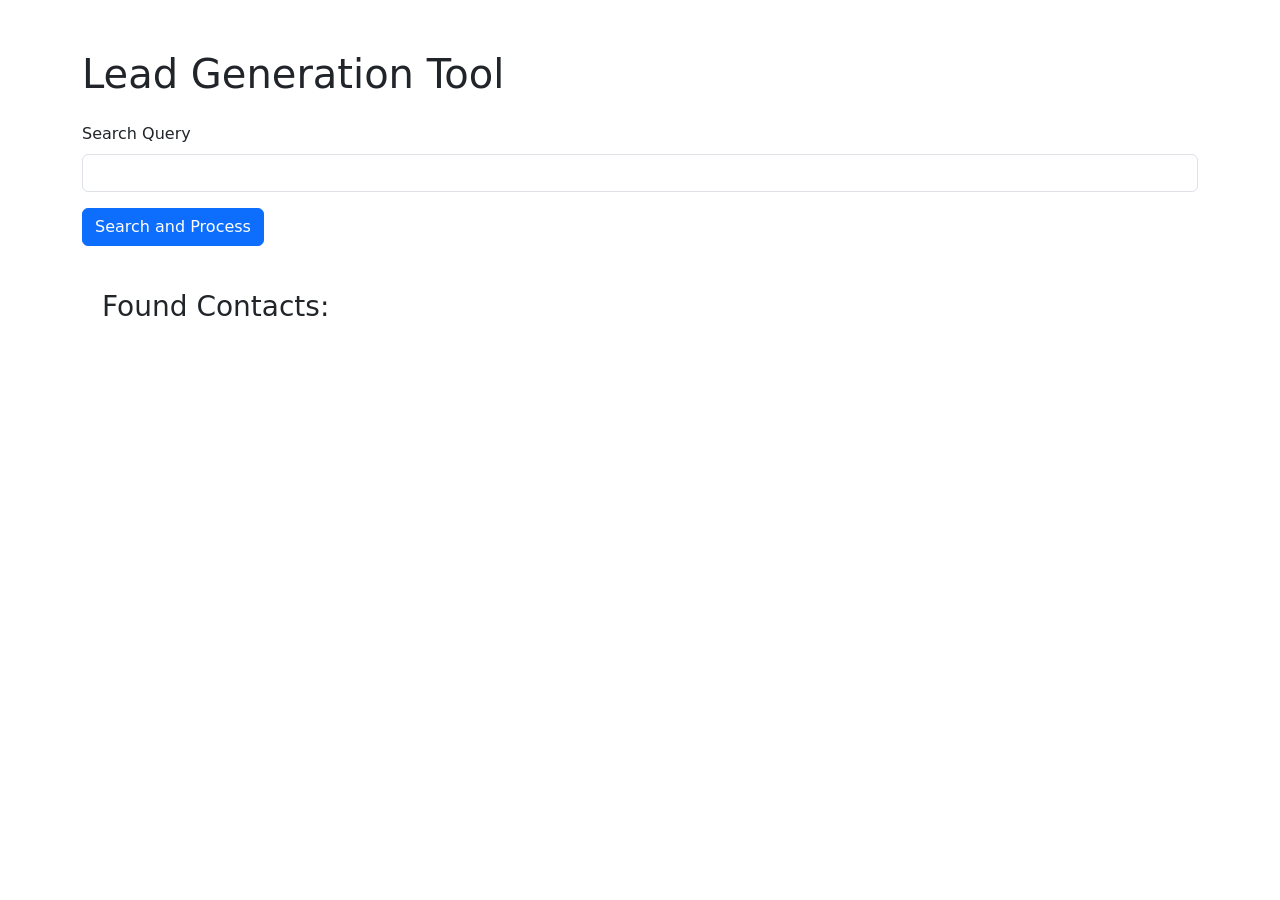
<file: lead-generation/app/templates/index.html>
<!DOCTYPE html>
<html lang="en">
<head>
    <meta charset="UTF-8">
    <meta name="viewport" content="width=device-width, initial-scale=1.0">
    <title>Lead Generation Tool</title>
    <link href="https://cdn.jsdelivr.net/npm/bootstrap@5.1.3/dist/css/bootstrap.min.css" rel="stylesheet">
    <style>
        .container { margin-top: 50px; }
        #results { margin-top: 20px; }
        .loading { display: none; }
        .contacts-container {
            margin-top: 20px;
            padding: 20px;
        }
        .contact-card {
            border: 1px solid #ddd;
            border-radius: 8px;
            box-shadow: 0 2px 4px rgba(0,0,0,0.1);
            margin-bottom: 15px;
            background-color: white;
        }
        .contact-card h5 {
            color: #2c3e50;
            margin-bottom: 15px;
            font-weight: bold;
        }
        .contact-card p {
            margin-bottom: 8px;
        }
        .contact-card a {
            color: #3498db;
            text-decoration: none;
        }
        .contact-card a:hover {
            text-decoration: underline;
        }
    </style>
</head>
<body>
    <div class="container">
        <h1 class="mb-4">Lead Generation Tool</h1>
        <form id="searchForm">
            <div class="mb-3">
                <label for="query" class="form-label">Search Query</label>
                <input type="text" class="form-control" id="query" name="query" required>
            </div>
            <button type="submit" class="btn btn-primary">Search and Process</button>
        </form>
        
        <div class="loading mt-3">
            <div class="spinner-border text-primary" role="status">
                <span class="visually-hidden">Loading...</span>
            </div>
            <span class="ms-2">Processing your request...</span>
        </div>

        <div id="results" class="mt-4">
            <div class="contacts-container">
                <h3>Found Contacts:</h3>
                <div id="contactsList"></div>
            </div>
        </div>
    </div>

    <script>
        document.getElementById('searchForm').addEventListener('submit', async (e) => {
            e.preventDefault();
            const query = document.getElementById('query').value;
            const loading = document.querySelector('.loading');
            const contactsList = document.getElementById('contactsList');

            loading.style.display = 'block';
            contactsList.innerHTML = ''; // Clear previous results
            
            try {
                const response = await fetch('/process', {
                    method: 'POST',
                    headers: {
                        'Content-Type': 'application/json',
                    },
                    body: JSON.stringify({ query: query })
                });
                
                const data = await response.json();
                console.log('Raw response data:', data);
                console.log('Contacts array:', data.contacts);
                console.log('Is contacts an array?', Array.isArray(data.contacts));

                if (data.error) {
                    throw new Error(data.error);
                }

                if (data.contacts && Array.isArray(data.contacts)) {
                    data.contacts.forEach(contact => {
                        const card = document.createElement('div');
                        card.className = 'contact-card p-3';
                        card.innerHTML = `
                            <h5>${contact.institute_name || 'N/A'}</h5>
                            <p><strong>Email:</strong> ${contact.email || 'N/A'}</p>
                            <p><strong>Phone:</strong> ${Array.isArray(contact.phone_numbers) ? contact.phone_numbers.join(', ') : 'N/A'}</p>
                            <p><strong>Location:</strong> ${contact.location || 'N/A'}</p>
                            <p><strong>Address:</strong> ${contact.address || 'N/A'}</p>
                            <p><strong>Website:</strong> <a href="${contact.website || '#'}" target="_blank">${contact.website || 'N/A'}</a></p>
                        `;
                        contactsList.appendChild(card);
                    });
                } else {
                    contactsList.innerHTML = '<p>No contacts found.</p>';
                }

            } catch (error) {
                console.error('Error:', error);
                contactsList.innerHTML = `<p class="text-danger">Error: ${error.message}</p>`;
            } finally {
                loading.style.display = 'none';
            }
        });
    </script>
</body>
</html>
</file>
